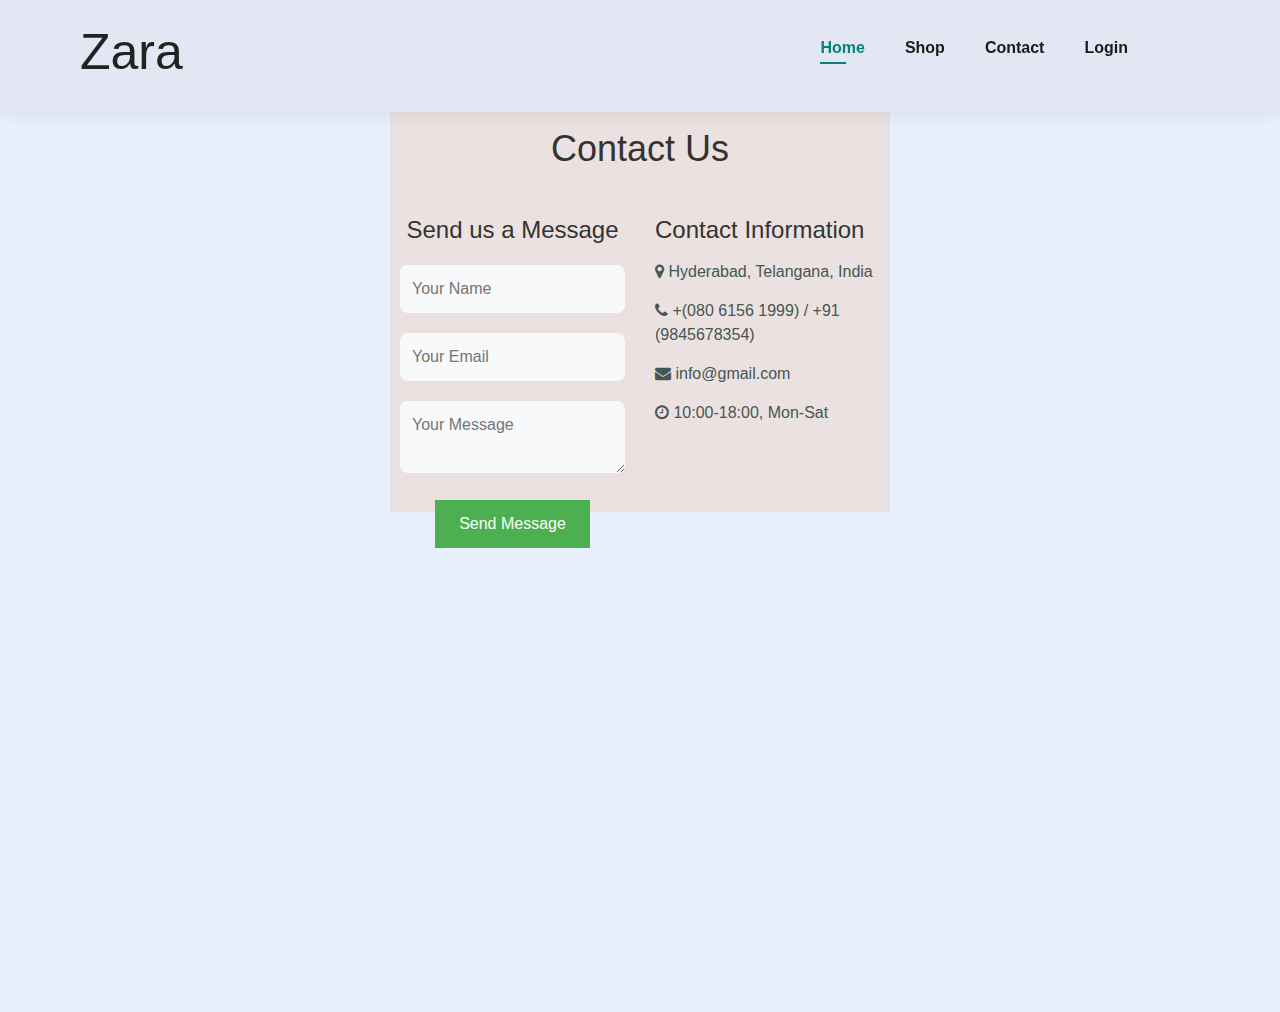
<file: contact.html>
<!DOCTYPE html>
<html lang="en">
<head>
    <meta charset="UTF-8">
    <meta name="viewport" content="width=device-width, initial-scale=1.0">
    <!-- Font Awesome 4.7.0 CSS -->
    <link rel="stylesheet" href="https://cdnjs.cloudflare.com/ajax/libs/font-awesome/4.7.0/css/font-awesome.min.css">
    <link href="https://cdn.jsdelivr.net/npm/bootstrap@5.3.3/dist/css/bootstrap.min.css" rel="stylesheet"
    integrity="sha384-QWTKZyjpPEjISv5WaRU9OFeRpok6YctnYmDr5pNlyT2bRjXh0JMhjY6hW+ALEwIH" crossorigin="anonymous">

<script src="https://cdn.jsdelivr.net/npm/@popperjs/core@2.11.8/dist/umd/popper.min.js"
    integrity="sha384-I7E8VVD/ismYTF4hNIPjVp/Zjvgyol6VFvRkX/vR+Vc4jQkC+hVqc2pM8ODewa9r"
    crossorigin="anonymous"></script>
<script src="https://cdn.jsdelivr.net/npm/bootstrap@5.3.3/dist/js/bootstrap.min.js"
    integrity="sha384-0pUGZvbkm6XF6gxjEnlmuGrJXVbNuzT9qBBavbLwCsOGabYfZo0T0to5eqruptLy"
    crossorigin="anonymous"></script>
    <link rel="stylesheet" href="style.css">
    <title>Contact</title>

    <style>
        *{
            margin:0 px;
            padding: 0 px;
            box-sizing: border-box;
            font-family: sans-serif;

        }
        .contact{
            min-height: 100vh;
            background-color: #e8f0fe;
            padding: 50 px;
            text-align: center;
        }
        .container{
            max-width: 800px;
            margin:0 auto;

        }
        .container h2{
            font-size: 36px;
            margin-bottom: 40px;
            color:#333;
        }
        .contact-wrapper{
            display: grid;
            grid-template-columns: repeat(2,1fr);
            grid-gap: 30px;
        }
        .contact-form{
            text-align: center;
        }
        .contact-form h3{
            font-size: 24px;
            margin-bottom: 20px;
            color: #333;

        }
        .form-group{
            margin-bottom: 20px;

        }
        input,textarea{
            width:100%;
            padding: 12px;
            border-radius: 8px;
            border:none;
            background-color: #f8f9fa;
            color: #333;
        }
        input:focus,textarea:focus{
            outline: none;
            box-shadow: 0 0 8px #bbb;
        }
        button{
            display: inline-block;
            padding: 12px 24px;
            background-color: #4caf50;
            color: #fff;
            border: none;
            cursor:pointer;
            transition: 0.3s ease;
            
        }
        button:hover{
            background-color: #45a049;
        }
        .contact-info {
            text-align: left;
        }
        .contact-info h3{
            font-size: 24px;
            margin-button:20px;
            color:#333;
        }
        .contact-info p{
            margin-bottom: 10px;
            color:#00000;
        }
    </style>
</head>
<body>
    <section id="header">
        <h1>Zara</h1>
        <div>
            <ul id="navbar">
                <li><a class="active" href="index.html">Home</a></li>
                <li><a href="Shop.html">Shop</a></li>
                <!-- <li><a href="about.hmtl">About</a></li> -->
                <li><a href="contact.html">Contact</a></li>
                <li><a href="login.html">Login</a></li>
                <li><a href=""><i class="far fa-shopping-bag"></i></a></li>

            </ul>
        </div>

    </section>
    <section class="contact">
        <div class="container">
            <h2>Contact Us</h2>
            <div class="contact-wrapper">
                <div class="contact-form">
                    <h3>Send us a Message</h3>
                    <form>
                        <div class="form-group">
                            <input type="text" name="name" placeholder="Your Name">
                        </div>
                        <div class="form-group">
                            <input type="email" name="Email" placeholder="Your Email">
                        </div>
                        <div class="form-group">
                            <textarea name="message" placeholder="Your Message"></textarea>
                        </div>
                        <button type="submit">Send Message</button>
                    </form>
                </div>
                <div class="contact-info">
                    <h3>Contact Information</h3>
                    <p><i class="fa fa-map-marker"></i> Hyderabad, Telangana, India</p>
                    <p><i class="fa fa-phone"></i> +(080 6156 1999) / +91 (9845678354)</p>
                    <p><i class="fa fa-envelope"></i> info@gmail.com</p>
                    <p><i class="fa fa-clock-o"></i> 10:00-18:00, Mon-Sat</p>
                </div>
            </div>
        </div>
    </section>
</body>
</html>
</file>
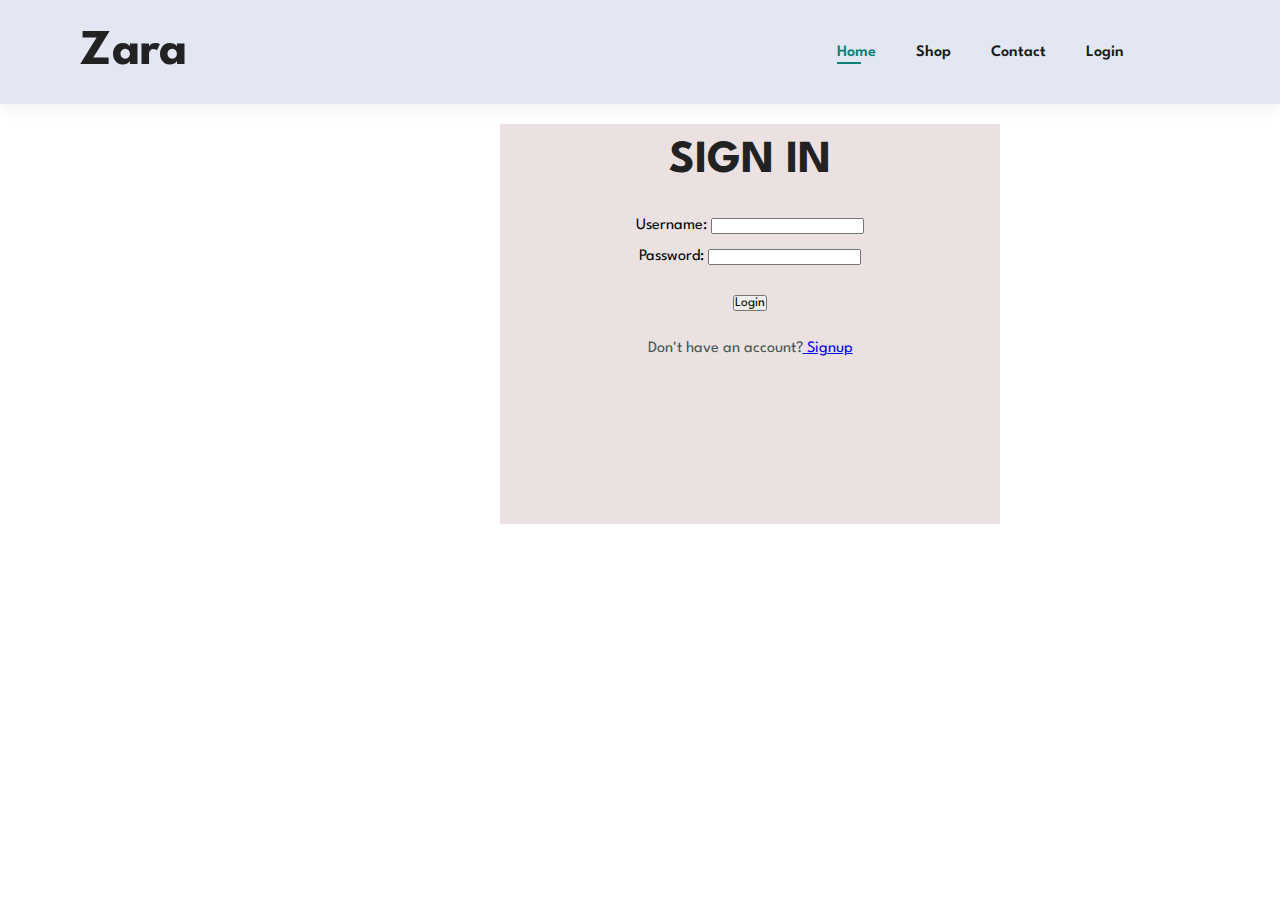
<file: login.html>
<!DOCTYPE html>
<html lang="en">
<head>
    <meta charset="UTF-8">
    <meta name="viewport" content="width=device-width, initial-scale=1.0">
    <title>Login Page</title>
    <link rel="stylesheet" href="https://pro.fontawesome.com/releases/v5.10.0/css/all.css">
    <link rel="stylesheet" href="style.css">
</head>
<body>
    <section id="header">
        <h1>Zara</h1>
        <div>
            <ul id="navbar">
                <li><a class="active" href="index.html">Home</a></li>
                <li><a href="Shop.html">Shop</a></li>
                <!-- <li><a href="about.hmtl">About</a></li> -->
                <li><a href="contact.html">Contact</a></li>
                <li><a href="login.html">Login</a></li>
                <li><a href=""><i class="far fa-shopping-bag"></i></a></li>

            </ul>
        </div>

    </section>
    <div class="container">
        <h2>SIGN IN</h2> <br/><br/>
        <form action="/dashboard.html">
        Username: <input type="text" id="uname"/>   <br/><br/>
        Password: <input type="password" id="pwd"/>   <br/><br/><br/>

        <button type="btn btn-primary btn-lg">Login</button>
        </form>
        <br/>
        <p>Don't have an account?<a href=signup.html> Signup</a></p>
    </div>
</body>
</html>
</file>
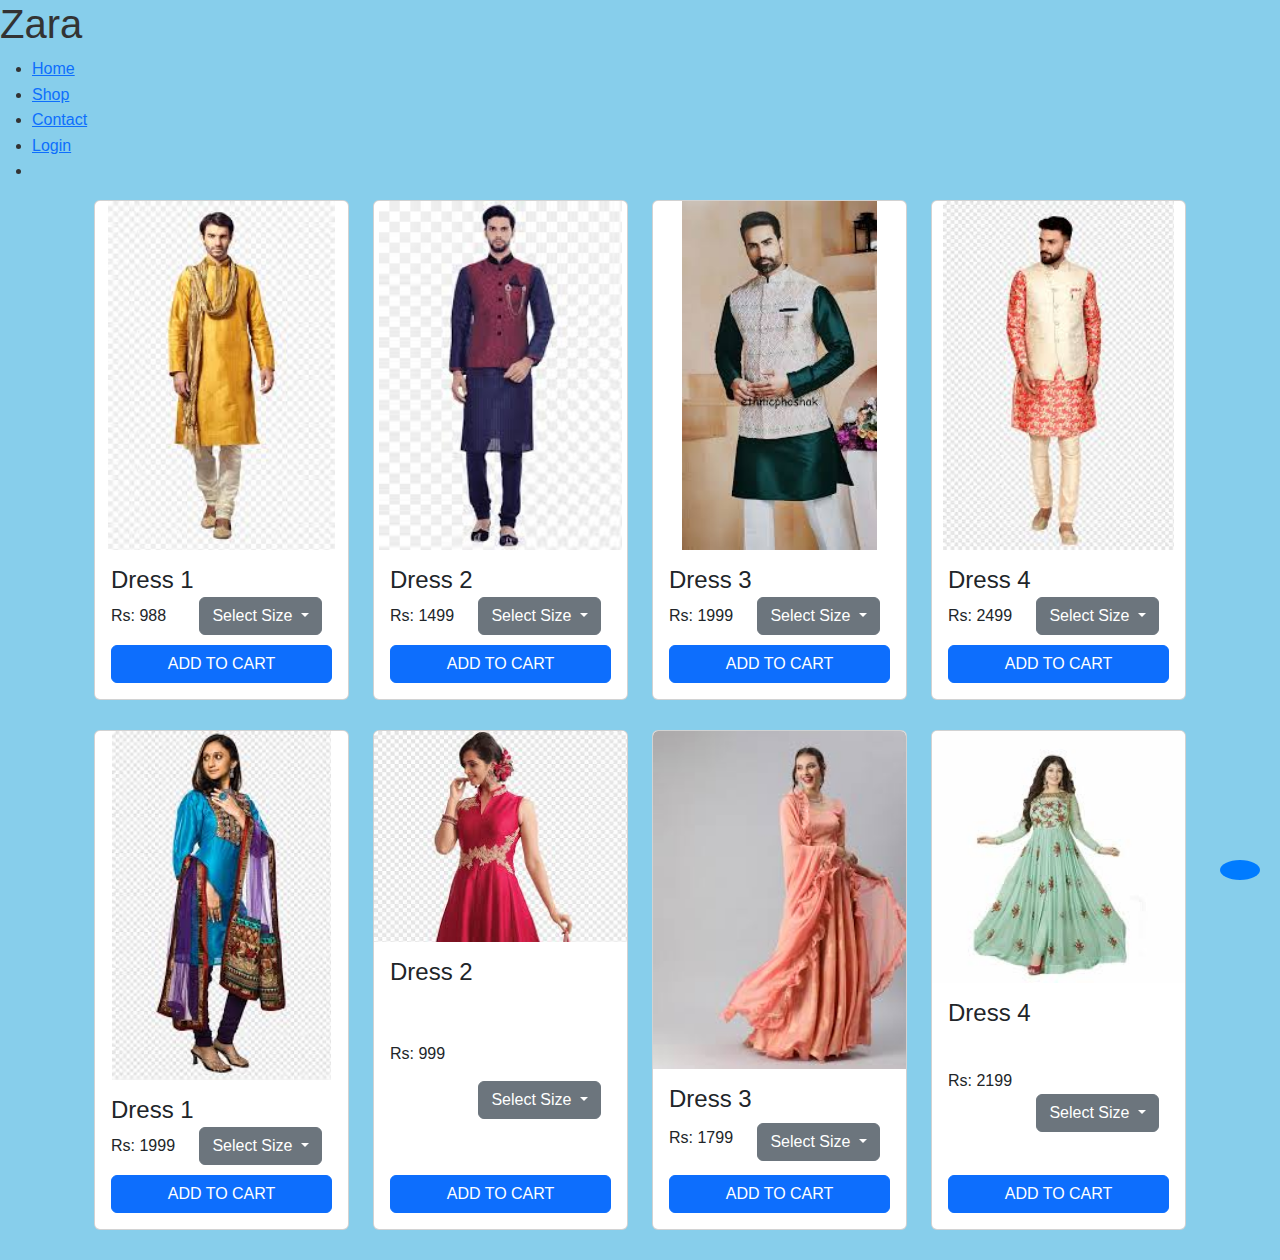
<file: shop.html>
<head>
    <meta charset="UTF-8">
    <meta name="viewport" content="width=device-width, initial-scale=1.0">
    <link href="https://cdn.jsdelivr.net/npm/bootstrap@5.3.3/dist/css/bootstrap.min.css" rel="stylesheet"
        integrity="sha384-QWTKZyjpPEjISv5WaRU9OFeRpok6YctnYmDr5pNlyT2bRjXh0JMhjY6hW+ALEwIH" crossorigin="anonymous">

    <script src="https://cdn.jsdelivr.net/npm/@popperjs/core@2.11.8/dist/umd/popper.min.js"
        integrity="sha384-I7E8VVD/ismYTF4hNIPjVp/Zjvgyol6VFvRkX/vR+Vc4jQkC+hVqc2pM8ODewa9r"
        crossorigin="anonymous"></script>
    <script src="https://cdn.jsdelivr.net/npm/bootstrap@5.3.3/dist/js/bootstrap.min.js"
        integrity="sha384-0pUGZvbkm6XF6gxjEnlmuGrJXVbNuzT9qBBavbLwCsOGabYfZo0T0to5eqruptLy"
        crossorigin="anonymous"></script>
       

    <title>SHOP</title>
    <style>

        body {
            font-family: Arial, sans-serif;
            line-height: 1.6;
            background-color: skyblue; /* Example background color */
            color: #333; /* Example text color */
            margin: 0;
            padding: 0;
        }
        .men,
        .women {
            margin: 10px 0;
        }

        .card {
            margin-bottom: 20px;
            height: 500px; /* Increased height to accommodate dropdown and button */
            position: relative; /* Added for positioning dropdown and button */
            overflow: hidden; /* Ensure content inside the card does not overflow */
        }

        .card-body {
            display: flex;
            flex-direction: column;
            justify-content: space-between;
            height: 100%; /* Occupy full height of card */
        }

        .card img {
            height: 70%; /* Adjusted image height */
            object-fit: contain; /* Ensures image covers the card */
            width: 100%; /* Ensure image fills the card width */
            display: block; /* Ensures the image is displayed as a block element */
            margin: auto; /* Centers the image vertically */
        }

        .dropdown-menu {
            position: absolute;
            bottom: 10px;
            left: 10px;
            z-index: 1000; /* Ensure dropdown is above other content */
        }

        .dropdown-toggle {
            position: absolute;
            bottom: 10px;
            right: 10px;
            z-index: 1000; /* Ensure button is above other content */
        }
        .cart-count {
            position: fixed;
            bottom: 20px;
            right: 20px;
            padding: 10px 20px;
            background-color: #007bff;
            color: white;
            border-radius: 50%;
        }
    </style>
</head>

<body>
    
    <section id="header">
        <h1>Zara</h1>
        <div>
            <ul id="navbar">
                <li><a class="active" href="index.html">Home</a></li>
                <li><a href="Shop.html">Shop</a></li>
                <!-- <li><a href="about.hmtl">About</a></li> -->
                <li><a href="contact.html">Contact</a></li>
                <li><a href="login.html">Login</a></li>
                <li><a href=""><i class="far fa-shopping-bag"></i></a></li>

            </ul>
        </div>

    </section>
   
<header class="header">
    <h1>
        </h1></header>
    <div class="container">
        <div class="row men">
            <div class="col-md-3">
                <div class="card">
                    <img src="images/pic1.jpg" class="card-img-top" alt="pic1" width="400">
                    <div class="card-body">
                        <h4>Dress 1</h4>
                        <p>Rs: 988</p>
                        <div class="dropdown">
                            <button class="btn btn-secondary dropdown-toggle" type="button" id="sizeDropdown2"
                                data-bs-toggle="dropdown" aria-expanded="false">
                                Select Size
                            </button>
                            <ul class="dropdown-menu" aria-labelledby="sizeDropdown2">
                                <li><a class="dropdown-item" href="#">S</a></li>
                                <li><a class="dropdown-item" href="#">M</a></li>
                                <li><a class="dropdown-item" href="#">L</a></li>
                                <li><a class="dropdown-item" href="#">XL</a></li>
                            </ul>
                        </div>
                      
                        <button onclick="addToCart('Dress 1')" class="btn btn-primary">ADD TO CART</button>
                    </div>
                </div>
            </div>
            <div class="col-md-3">
                <div class="card">
                    <img src="images/pic2.jpg" class="card-img-top" alt="pic2" width="400">
                    <div class="card-body">
                        <h4>Dress 2</h4>
                        <p>Rs: 1499</p>
                        <div class="dropdown">
                            <button class="btn btn-secondary dropdown-toggle" type="button" id="sizeDropdown2"
                                data-bs-toggle="dropdown" aria-expanded="false">
                                Select Size
                            </button>
                            <ul class="dropdown-menu" aria-labelledby="sizeDropdown2">
                                <li><a class="dropdown-item" href="#">S</a></li>
                                <li><a class="dropdown-item" href="#">M</a></li>
                                <li><a class="dropdown-item" href="#">L</a></li>
                                <li><a class="dropdown-item" href="#">XL</a></li>
                            </ul>
                        </div>
                        <button onclick="addToCart('Dress 2')" class="btn btn-primary">ADD TO CART</button>
                    </div>
                </div>
            </div>
            <div class="col-md-3">
                <div class="card">
                    <img src="images/pic3.jpg" class="card-img-top" alt="pic3" width="400">
                    <div class="card-body">
                        <h4>Dress 3</h4>
                        <p>Rs: 1999</p>
                        <div class="dropdown">
                            <button class="btn btn-secondary dropdown-toggle" type="button" id="sizeDropdown2"
                                data-bs-toggle="dropdown" aria-expanded="false">
                                Select Size
                            </button>
                            <ul class="dropdown-menu" aria-labelledby="sizeDropdown2">
                                <li><a class="dropdown-item" href="#">S</a></li>
                                <li><a class="dropdown-item" href="#">M</a></li>
                                <li><a class="dropdown-item" href="#">L</a></li>
                                <li><a class="dropdown-item" href="#">XL</a></li>
                            </ul>
                        </div>
                        <button onclick="addToCart('Dress 3')" class="btn btn-primary">ADD TO CART</button>
                    </div>
                </div>
            </div>
            <div class="col-md-3">
                <div class="card">
                    <img src="images/pic4.jpg" class="card-img-top" alt="pic4" width="400">
                    <div class="card-body">
                        <h4>Dress 4</h4>
                        <p>Rs: 2499</p>
                        <div class="dropdown">
                            <button class="btn btn-secondary dropdown-toggle" type="button" id="sizeDropdown2"
                                data-bs-toggle="dropdown" aria-expanded="false">
                                Select Size
                            </button>
                            <ul class="dropdown-menu" aria-labelledby="sizeDropdown2">
                                <li><a class="dropdown-item" href="#">S</a></li>
                                <li><a class="dropdown-item" href="#">M</a></li>
                                <li><a class="dropdown-item" href="#">L</a></li>
                                <li><a class="dropdown-item" href="#">XL</a></li>
                            </ul>
                        </div>
                        
                        <button onclick="addToCart('Dress 4')" class="btn btn-primary">ADD TO CART</button>
                    </div>
                </div>
            </div>
        </div>

        <div class="row women">
            <div class="col-md-3">
                <div class="card">
                    <img src="images/pic5 (2).jpg" class="card-img-top" alt="pic5" width="400">
                    <div class="card-body">
                        <h4>Dress 1</h4>
                        <p>Rs: 1999</p>
                        <div class="dropdown">
                            <button class="btn btn-secondary dropdown-toggle" type="button" id="sizeDropdown2"
                                data-bs-toggle="dropdown" aria-expanded="false">
                                Select Size
                            </button>
                            <ul class="dropdown-menu" aria-labelledby="sizeDropdown2">
                                <li><a class="dropdown-item" href="#">S</a></li>
                                <li><a class="dropdown-item" href="#">M</a></li>
                                <li><a class="dropdown-item" href="#">L</a></li>
                                <li><a class="dropdown-item" href="#">XL</a></li>
                            </ul>
                        </div>
                      
                        <button onclick="addToCart('Dress 1')" class="btn btn-primary">ADD TO CART</button>
                    </div>
                </div>
            </div>
            <div class="col-md-3">
                <div class="card">
                    <img src="images/pic6 (2).jpg" class="card-img-top" alt="pic6" width="400">
                    <div class="card-body">
                        <h4>Dress 2</h3>
                        <p>Rs: 999</p>
                        <div class="dropdown">
                            <button class="btn btn-secondary dropdown-toggle" type="button" id="sizeDropdown2"
                                data-bs-toggle="dropdown" aria-expanded="false">
                                Select Size
                            </button>
                            <ul class="dropdown-menu" aria-labelledby="sizeDropdown2">
                                <li><a class="dropdown-item" href="#">S</a></li>
                                <li><a class="dropdown-item" href="#">M</a></li>
                                <li><a class="dropdown-item" href="#">L</a></li>
                                <li><a class="dropdown-item" href="#">XL</a></li>
                            </ul>
                        </div>
                        <button onclick="addToCart('Dress 2')" class="btn btn-primary">ADD TO CART</button>
                    </div>
                </div>
            </div>
            <div class="col-md-3">
                <div class="card">
                    <img src="images/pic7 (2).jpg" class="card-img-top" alt="pic7" width="400">
                    <div class="card-body">
                        <h4>Dress 3</h4>
                        <p>Rs: 1799</p>
                        <div class="dropdown">
                            <button class="btn btn-secondary dropdown-toggle" type="button" id="sizeDropdown2"
                                data-bs-toggle="dropdown" aria-expanded="false">
                                Select Size
                            </button>
                            <ul class="dropdown-menu" aria-labelledby="sizeDropdown2">
                                <li><a class="dropdown-item" href="#">S</a></li>
                                <li><a class="dropdown-item" href="#">M</a></li>
                                <li><a class="dropdown-item" href="#">L</a></li>
                                <li><a class="dropdown-item" href="#">XL</a></li>
                            </ul>
                        </div>
                        <button onclick="addToCart('Dress 3')" class="btn btn-primary">ADD TO CART</button>
                    </div>
                </div>
            </div>
            <div class="col-md-3">
                <div class="card">
                    <img src="images/pic8 (2).jpg" class="card-img-top" alt="pic8" width="400">
                    <div class="card-body">
                        <h4>Dress 4</h4>
                        <p>Rs: 2199</p>
                        <div class="dropdown">
                            <button class="btn btn-secondary dropdown-toggle" type="button" id="sizeDropdown2"
                                data-bs-toggle="dropdown" aria-expanded="false">
                                Select Size
                            </button>
                            <ul class="dropdown-menu" aria-labelledby="sizeDropdown2">
                                <li><a class="dropdown-item" href="#">S</a></li>
                                <li><a class="dropdown-item" href="#">M</a></li>
                                <li><a class="dropdown-item" href="#">L</a></li>
                                <li><a class="dropdown-item" href="#">XL</a></li>
                            </ul>
                        </div>
                    
                        <button onclick="addToCart('Dress 4')" class="btn btn-primary">ADD TO CART</button>
                    </div>
                </div>
            </div>
        </div>
    </div>
    <div class="cart-count" id="cartCount"></div>

    <script>
        let cartCount = 0;

        function addToCart(item) {
            cartCount++;
            document.getElementById('cartCount').innerText = cartCount;
            alert(item + ' added to cart!');
        }
    </script>
</body>

</html>
</file>
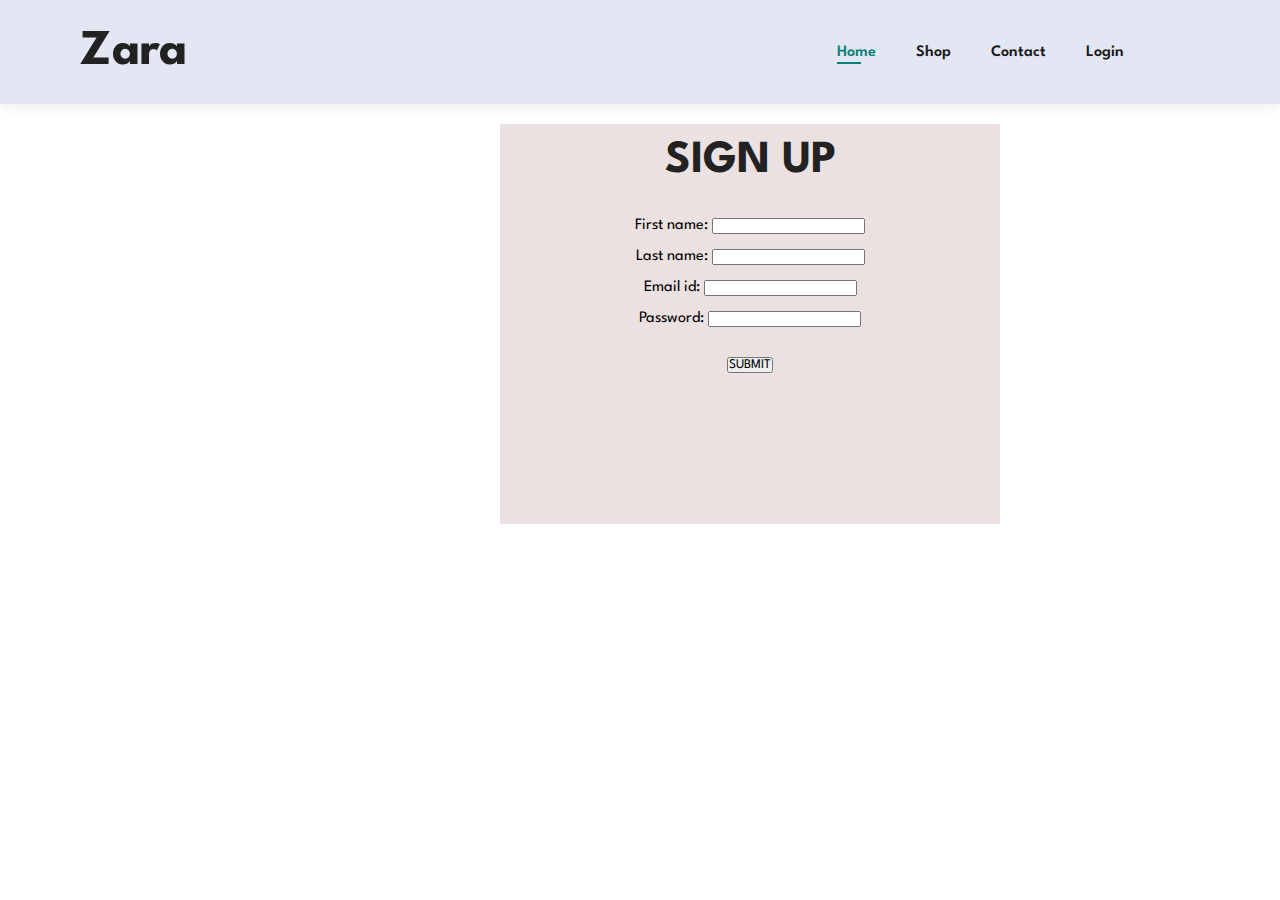
<file: signup.html>
<!DOCTYPE html>
<html lang="en">
<head>
    <meta charset="UTF-8">
    <meta name="viewport" content="width=device-width, initial-scale=1.0">
    <title>Signup Page</title>
    <link rel="stylesheet" href="https://pro.fontawesome.com/releases/v5.10.0/css/all.css">
    <link rel="stylesheet" href="style.css">
</head>
<body>
    <section id="header">
        <h1>Zara</h1>
        <div>
            <ul id="navbar">
                <li><a class="active" href="index.html">Home</a></li>
                <li><a href="Shop.html">Shop</a></li>
                <!-- <li><a href="about.hmtl">About</a></li> -->
                <li><a href="contact.html">Contact</a></li>
                <li><a href="login.html">Login</a></li>
                <li><a href=""><i class="far fa-shopping-bag"></i></a></li>

            </ul>
        </div>

    </section>
    <div class="container">
        <h2>SIGN UP</h2> <br/><br/>
        <form action="/dashboard.html">
        First name: <input type="text" id="name"/><br/><br/>
        Last name: <input type="text" id="name"/><br/><br/>    
        Email id: <input type="text" id="Email"/>   <br/><br/>
        Password: <input type="password" id="pwd"/>   <br/><br/><br/>

        <button type="btn btn-primary btn-lg">SUBMIT</button>
        </form>
    </div>
</body>
</html>
</file>
<file: style.css>
@import url('https://fonts.googleapis.com/css2?family=Spartan:wght@100;200;300;400;500;600;700;800;900$display=swap');
*{
    margin:0;
    padding:0;
    box-sizing:border-box;
    font-family:'Spartan',sans-serif;
}
h1{
    font-size:50px;
    line-height:64px;
    color:#222;
}
h2{
    font-size:46px;
    line-height:54px;
    color:#222;
}
h4{
    font-size:20px;
    color:#222;
}
h6{
    font-weight:700;
    font-size:12px;
    
}
p{
    font-size:16px;
    color:#465652;
    margin:15px 0 20px 0;
}
.section-p1{
    padding: 40px 80px;
}
.section-m1{
    margin:40px 0;
}
body{
    width:100%;
}
#header{
    display:flex;
    align-items:center;
    justify-content:space-between;
    padding:20px 80px;
    background:#E3E6F3;
    box-shadow:0 5px 15px rgba(0,0,0,0.06);
    z-index:999;
    position:sticky;
    top:0;
    left:0;
}
#navbar{
    display:flex;
    align-items:center;
    justify-content:center;
    
}
#navbar li{
    list-style:none;
    padding: 0 20px;
    position:relative;

}
#navbar li a{
    text-decoration: none;
    font-size:16px;
    font-weight:600;
    color: #1a1a1a;

}
#navbar li a:hover,
#navbar li a.active{
    color:#088178;
}
#navbar li a.active::after,
#navbar li a:hover::after{
    content:"";
    width:30%;
    height:2px;
    background:#088178;
    position:absolute;
    bottom:-4px;
    left:20px;
}



/*home page*/

#hero{
    background-image:url("./images/dash.png");
    height:550px;
    width:100%;
    background-size:cover;
    background-position: top 25% right 0;
    padding:0 80px;
    display: flex;
    flex-direction:column;
    align-items:flex-start;
    justify-content:center;
}
#hero h4{
    padding-bottom:15px;

}
#hero h1{
    color:#088178
}
#hero button{
    background-color:lightgray;
    color:#088178;
    border:0;
    padding:14px 80px 14px 65px;
    background-repeat: no-repeat;
    cursor: pointer;
    font-weight: 700;
    font-size:15px;
}

#feature .fe-box{
    width:180px;
    text-align:center;
    padding:25px 15px;
    box-shadow:20px 20px 34px rgba(0,0,0,0.03);
    border:1px solid #cce7d0;
    border-radius:4px;
    margin:15px 0;
}
#feature .fe-box img{
    width: 150px;
    margin-bottom:10px;
}

#feature .fe-box:hover{
    box-shadow:20px 20px 34px rgba(70,62,221,0.1);
}
#feature .fe-box h6{
    display:inline-block;
    padding:9px 8px 6px 8px;
    line-height:1;
    border-radius: 4px;
    color:#088178;
    background-color: #fddde4;
}
#feature{
    display:flex;
    align-items:center;
    justify-content: space-between;
    flex-wrap: wrap;
}


/*login page*/



.container {
    text-align: center;
    padding: 10px;
    width: 500px;
    height: 400px;
    margin: 20px 500px 10px 500px ;
    background-color: rgb(235, 225, 225);
}






/*shop*/

.men {
    margin: 10px 10px 10px 10px;
    padding: 10px 10px 10px 10px;
}

.women {
    margin: 10px 10px 10px 10px;
    padding: 10px 10px 10px 10px;
}
#container{
    display:flex;
    align-items:center;
    justify-content: space-between;
    flex-wrap: wrap;
}
</file>
